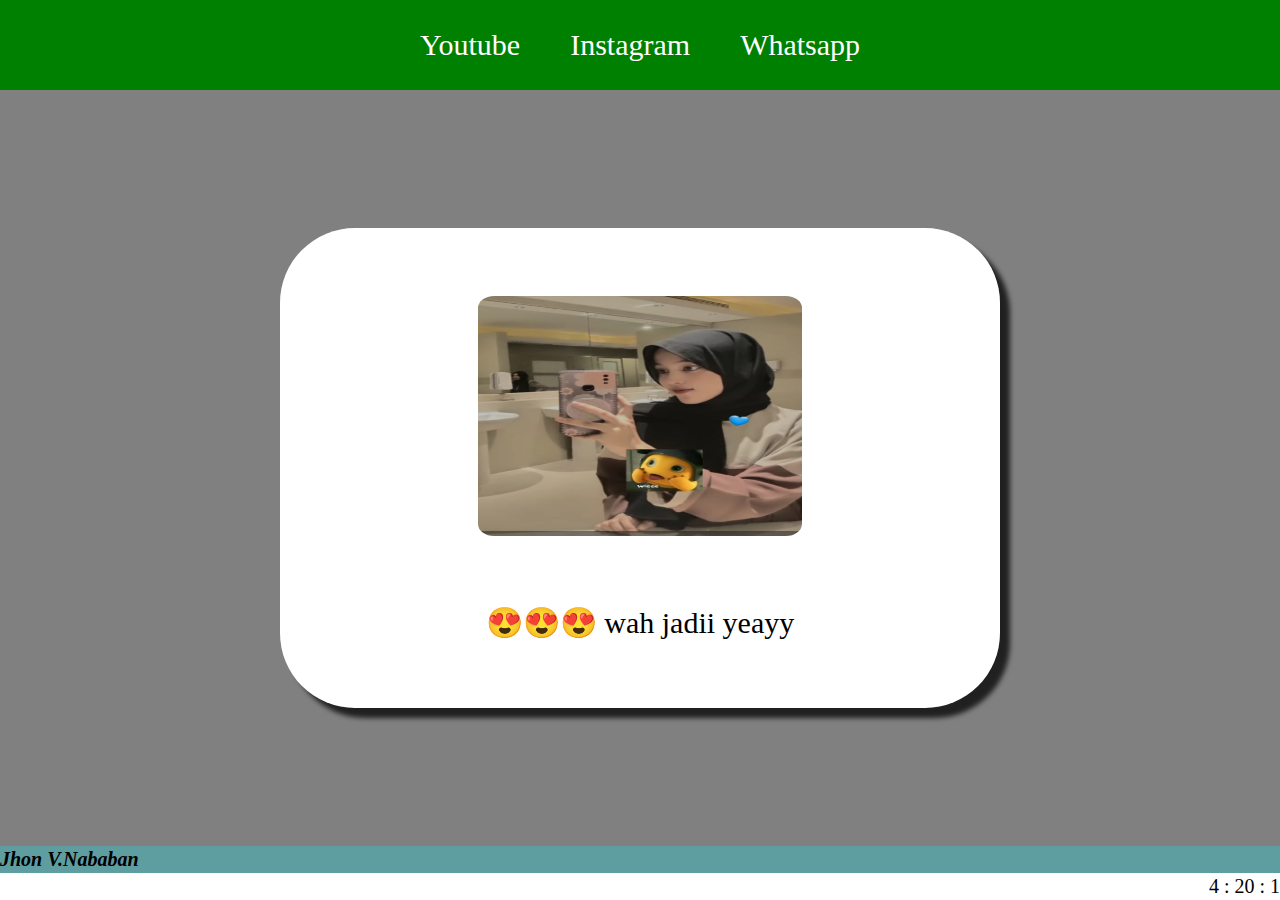
<file: First W/index.html>
<!DOCTYPE html>
<html>
    <head>
        <title>My Website</title>
        <link rel = "stylesheet" href = "style.css" />
        <style>
            #jam {
                font-size: 2em;
            }
        </style>
    </head>
    <body>
        <div class = "isi">

        <div class = "navbar">
            <ul class = "ul-navbar">
                <li class = "li-navbar">
                    <a href = "#" class = "a-navbar">Youtube</a>
                </li>
                <li class = "li-navbar">
                    <a href = "about.html" class = "a-navbar">Instagram</a>
                </li>
                <li class = "li-navbar">
                    <a href = "contact.html" class = "a-navbar">Whatsapp</a>
                </li>
            </ul>
        <!-- NavigationBar End -->
        </div>
        <div class = "content">
            <a href = "https://www.youtube.com/@jhonvnababan6072" class = "a-content">
                <img src = "ak.jpg" class = "img-content"/>
                <p>😍😍😍 wah jadii yeayy</p>
            </a>
            <!-- Content End -->
        </div>
        <div class = "footer">
            <h3 class = "h3-footer">Jhon V.Nababan</h3>
            <!-- Footer End -->
        </div>
        <div class = "clock">
            <div id="jam"></div>
            <script>
                function tampilkanJam() {
                    var waktu = new Date();
                    var jam = waktu.getHours();
                    var menit = waktu.getMinutes();
                    var detik = waktu.getSeconds();
                    var waktuStr = jam + " : " + menit + " : " + detik;
                    document.getElementById("jam").textContent = waktuStr;
                }
                setInterval(tampilkanJam, 1000);
                tampilkanJam(); // Tampilkan jam saat halaman dimuat pertama kali
            </script>
        </div>
    
        </div>
    </body>
</html>
</file>
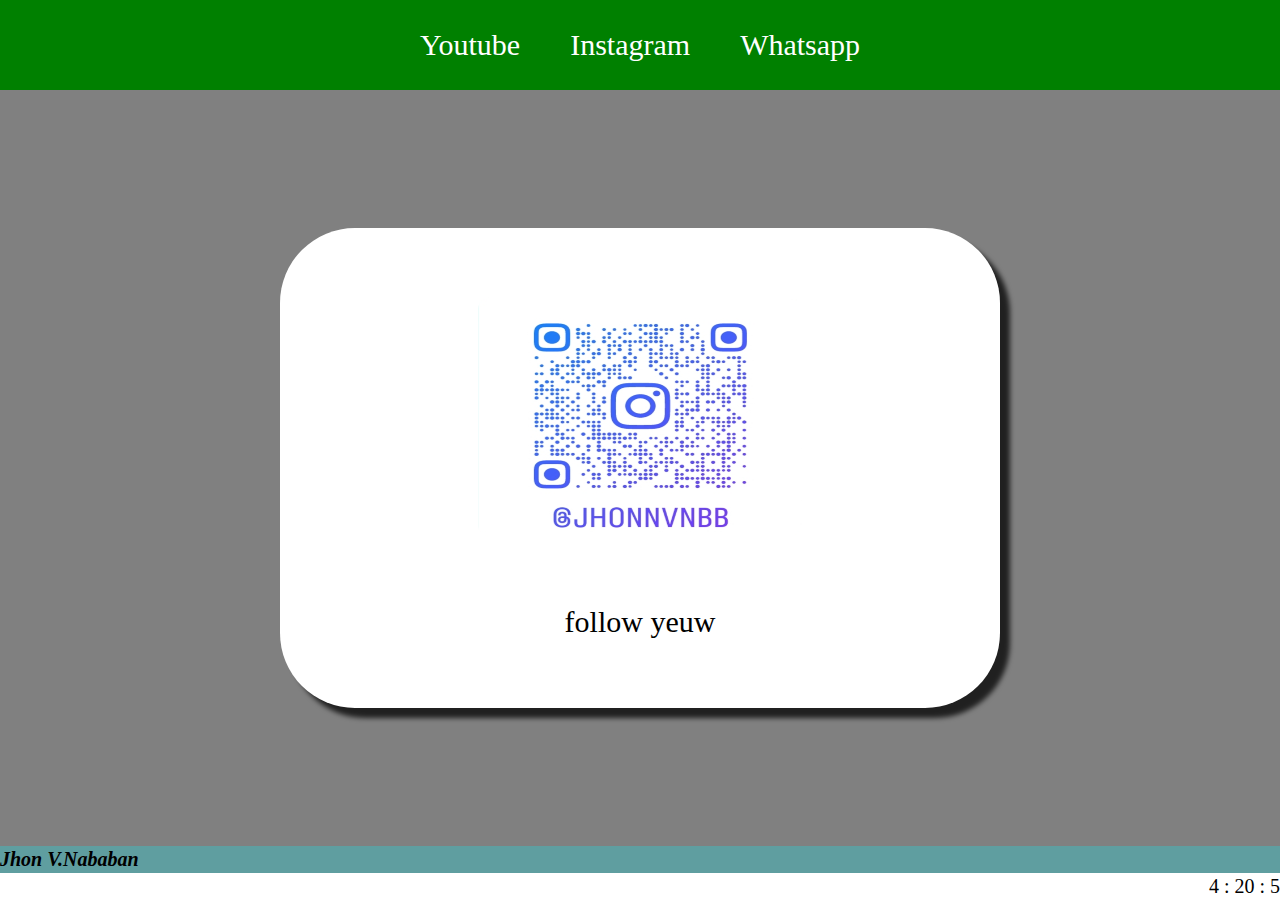
<file: First W/about.html>
<!DOCTYPE html>
<html>
    <head>
        <title>My Website</title>
        <link rel = "stylesheet" href = "style.css" />
        <style>
            #jam {
                font-size: 2em;
            }
        </style>
    </head>
    <body>
        <div class = "isi">

        <div class = "navbar">
            <ul class = "ul-navbar">
                <li class = "li-navbar">
                    <a href = "index.html" class = "a-navbar">Youtube</a>
                </li>
                <li class = "li-navbar">
                    <a href = "about.html" class = "a-navbar">Instagram</a>
                </li>
                <li class = "li-navbar">
                    <a href = "contact.html" class = "a-navbar">Whatsapp</a>
                </li>
            </ul>
        <!-- NavigationBar End -->
        </div>
        <div class = "content">
            <a href = "https://instagram.com/jhonnvnbb?igshid=OGQ5ZDc2ODk2ZA==" class = "a-content">
                <img src = "aa.jpg" class = "img-content"/>
                <p>follow yeuw</p>
            </a>
            <!-- Content End -->
        </div>
        <div class = "footer">
            <h3 class = "h3-footer">Jhon V.Nababan</h3>
            <!-- Footer End -->
        </div>
        <div class = "clock">
            <div id="jam"></div>
            <script>
                function tampilkanJam() {
                    var waktu = new Date();
                    var jam = waktu.getHours();
                    var menit = waktu.getMinutes();
                    var detik = waktu.getSeconds();
                    var waktuStr = jam + " : " + menit + " : " + detik;
                    document.getElementById("jam").textContent = waktuStr;
                }
                setInterval(tampilkanJam, 1000);
                tampilkanJam(); // Tampilkan jam saat halaman dimuat pertama kali
            </script>
        </div>
    
        </div>
    </body>
</html>
</file>
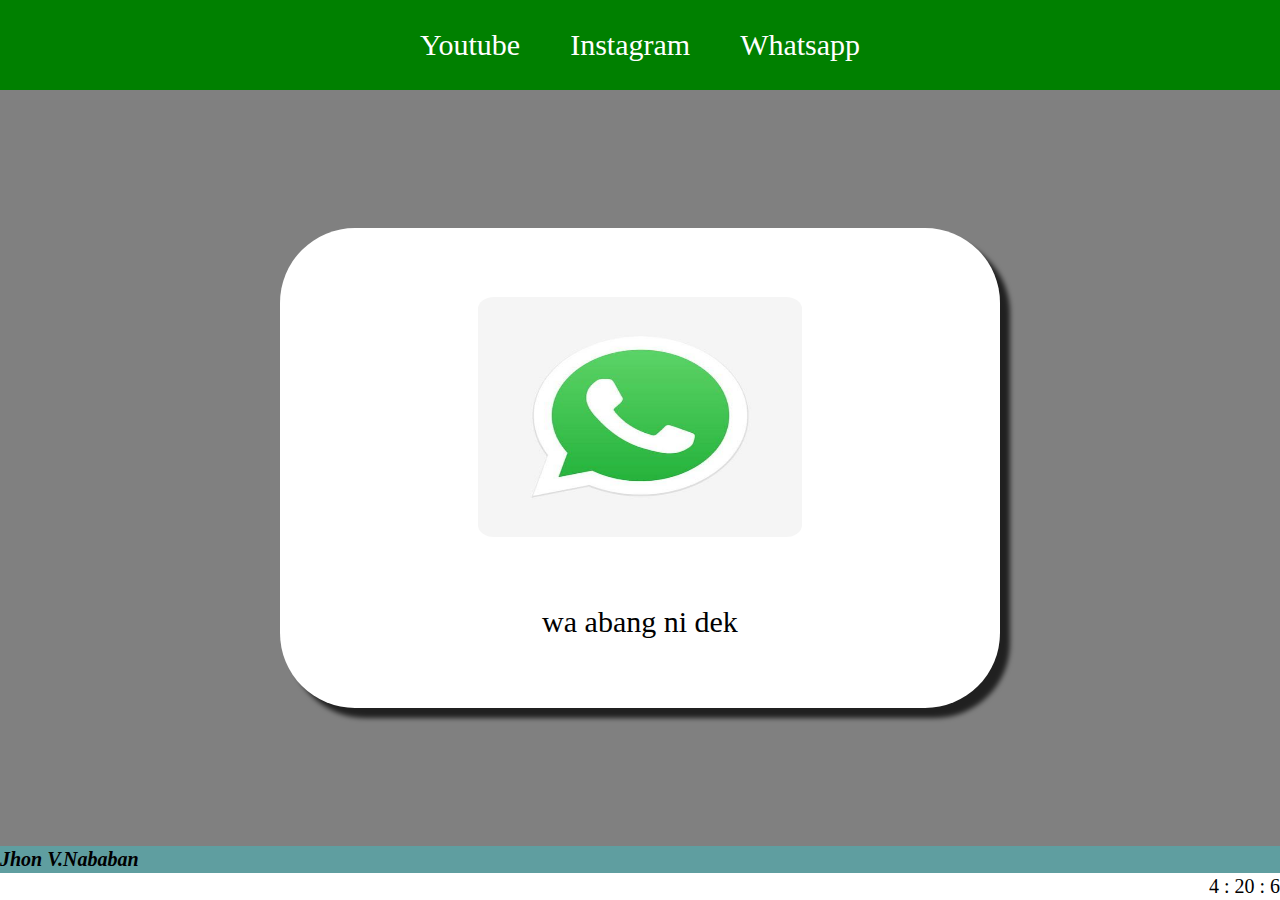
<file: First W/contact.html>
<!DOCTYPE html>
<html>
    <head>
        <title>My Website</title>
        <link rel = "stylesheet" href = "style.css" />
        <style>
            #jam {
                font-size: 2em;
            }
        </style>
    </head>
    <body>
        <div class = "isi">

        <div class = "navbar">
            <ul class = "ul-navbar">
                <li class = "li-navbar">
                    <a href = "index.html" class = "a-navbar">Youtube</a>
                </li>
                <li class = "li-navbar">
                    <a href = "about.html" class = "a-navbar">Instagram</a>
                </li>
                <li class = "li-navbar">
                    <a href = "contact.html" class = "a-navbar">Whatsapp</a>
                </li>
            </ul>
        <!-- NavigationBar End -->
        </div>
        <div class = "content">
            <a href = "https://wa.me/+6281375839812" class = "a-content">
                <img src = "wa1.jpg" class = "img-content"/>
                <p>wa abang ni dek</p>
            </a>
            <!-- Content End -->
        </div>
        <div class = "footer">
            <h3 class = "h3-footer">Jhon V.Nababan</h3>
            <!-- Footer End -->
        </div>
        <div class = "clock">
            <div id="jam"></div>
            <script>
                function tampilkanJam() {
                    var waktu = new Date();
                    var jam = waktu.getHours();
                    var menit = waktu.getMinutes();
                    var detik = waktu.getSeconds();
                    var waktuStr = jam + " : " + menit + " : " + detik;
                    document.getElementById("jam").textContent = waktuStr;
                }
                setInterval(tampilkanJam, 1000);
                tampilkanJam(); // Tampilkan jam saat halaman dimuat pertama kali
            </script>
        </div>
    
        </div>
    </body>
</html>
</file>
<file: First W/style.css>
*,
html{
    margin : 0;
    padding : 0;
}

/* .isi {
    background-color: white;
} */

.navbar {
    background-color: green;
    width: 100%;
    height: 10vh;
} 

.ul-navbar {
    display: flex;
    height : 100%;
    justify-content: center;
    align-items: center;
}

.li-navbar{
    /* border: 1px solid white; */
    /* background-color: red; */
    list-style-type: none;
    padding : 20px;
    color : white;
    margin : 5px;
    font-size: 30px;
} 

.li-navbar:hover{
    background-color: tomato;
    transition: .5s ease-in-out;
    transition-delay: .1s;
    border-radius: 8px;
}

.a-navbar {
    color : white;
    text-decoration: none;
}

.content{
    background-color: grey;
    justify-content: center;
    align-items: center;
    display: flex;
    height: 84vh;
}

.img-content {
    width: 45%;
    height: 50%;
    border-radius: 5%;
}

.a-content {
    background-color: white;
    width: 720px;
    height: 480px;
    display: flex;
    justify-content: space-evenly;
    align-items: center;
    border-radius: 75px;
    box-shadow: 10px 10px 5px 0px rgba(0,0,0,0.75);
    -webkit-box-shadow: 10px 10px 5px 0px rgba(0,0,0,0.75);
    -moz-box-shadow: 10px 10px 5px 0px rgba(0,0,0,0.75);
    text-decoration: none;
    font-size: 30px;
    flex-direction: column;
    color: black;
}

.footer {
    background-color: cadetblue;
    display: flex;
    justify-content: left;
    align-items: center;
    height: 3vh;
}

.h3-footer {
    font-size: 20px;
    font-style: italic;
}

.clock {
    display: flex;
    justify-content: right;
    align-items: center;
    height: 3vh;
    font-size: 10px;
}
</file>
